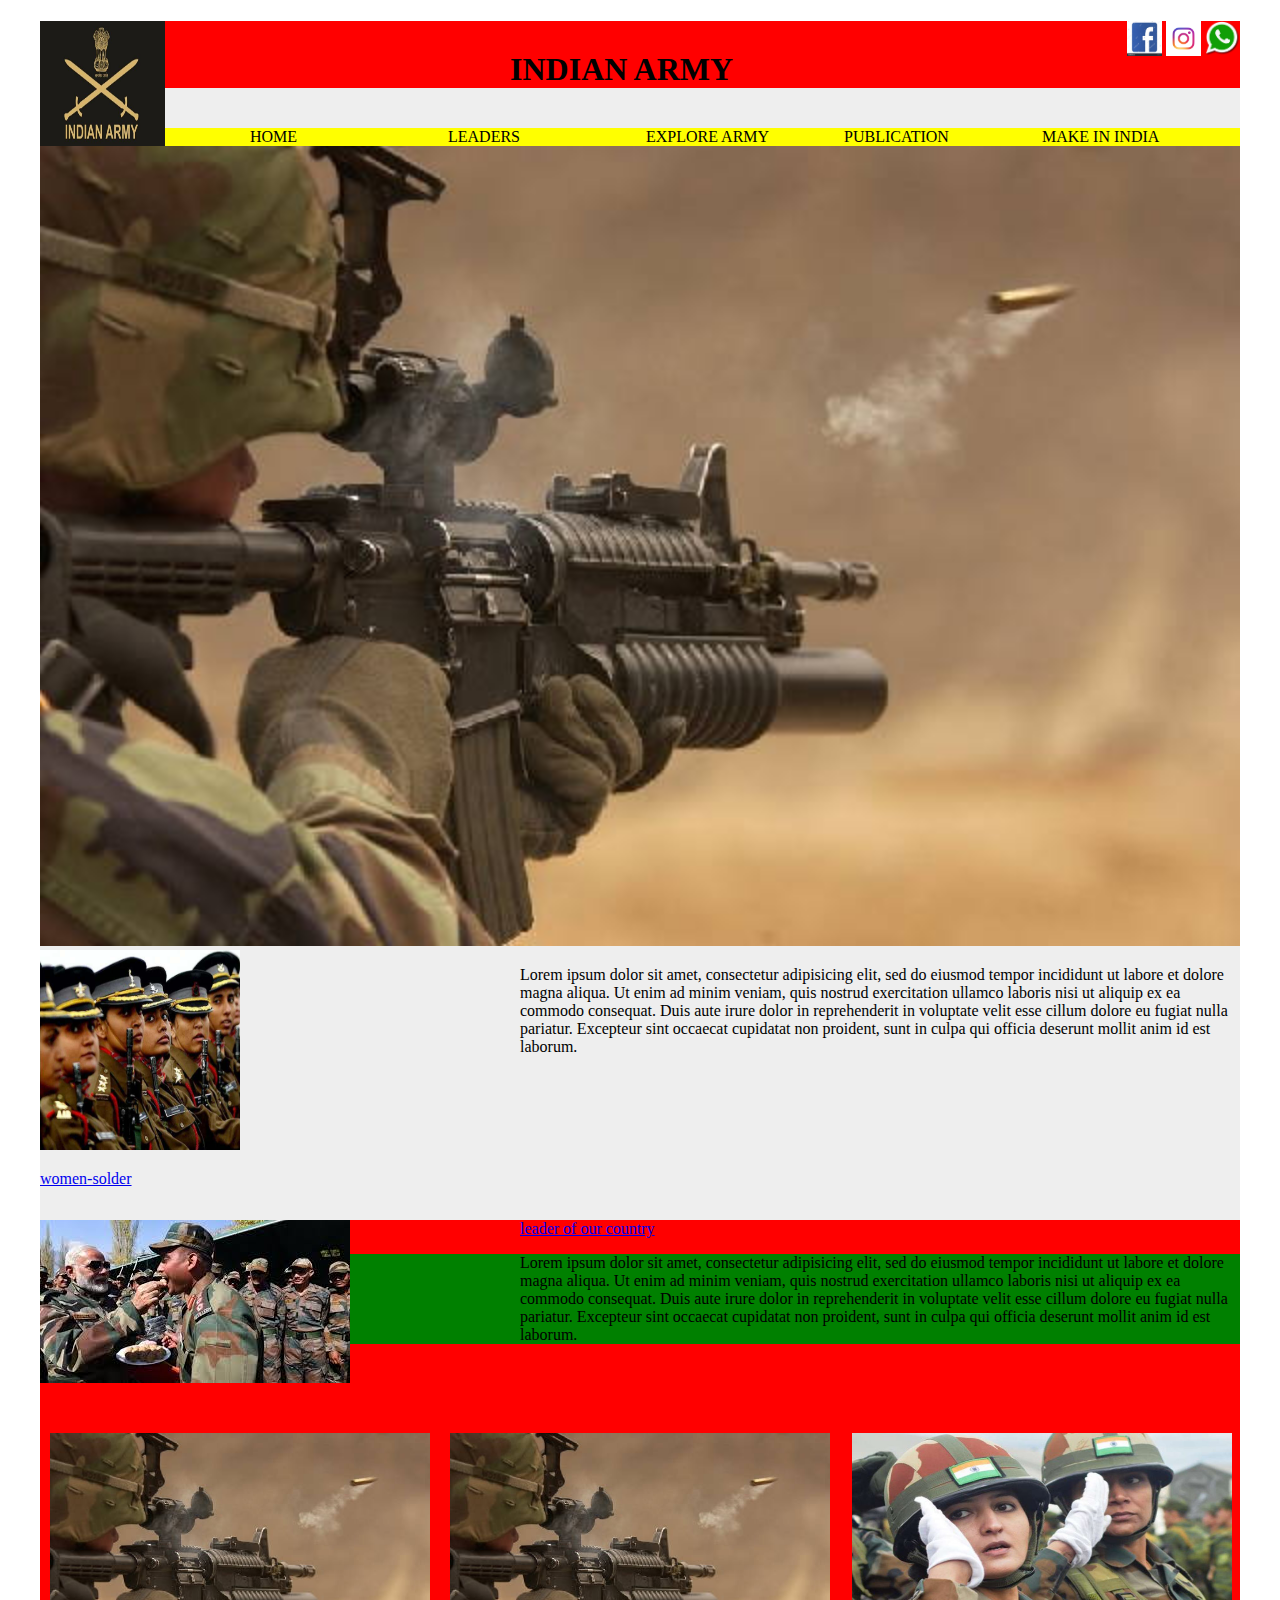
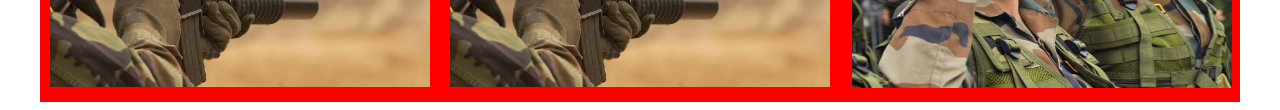
<file: index.html>
<!DOCTYPE html>
<html>
<head>
	<link rel="stylesheet" type="text/css" href="style/style.css">
	<title>Indian Army</title>
</head>
<body>
	<div class="container">
		<div class="header">
		   <div class="logo">
			<img class="logo-image" src="images/indian-army.jpg">
		   </div>
	   <div class="social-media">
		<a href="#"><img class="social-image" src="images/facebook.jpg"></a>
		<a href="#"><img class="social-image" src="images/insta.png"></a>
		<a href="#"><img class="social-image" src="images/whatsapp.png"></a>
	  </div>
	    <h1 class="ind-army">INDIAN ARMY</h1>
	    </div>

	  
	  <div class="menu-bar">
		<div class="navbar">HOME</div>
		<div class="navbar">LEADERS</div>
		<div class="navbar">EXPLORE ARMY</div>
		<div class="navbar">PUBLICATION</div>
		<div class="navbar">MAKE IN INDIA </div>
	</div>
    
	<div class="solder">
		<img class="solder-image" src="images/army-job.jpg">
	</div>
	
	
			<div class="women">
				<div class="lady"><img src="images/women-army.jpg"></a></div>
				<a href="images/women-army.jpg"><p>women-solder</p></a>
			</div>
			<div class="content">
				<p>Lorem ipsum dolor sit amet, consectetur adipisicing elit, sed do eiusmod tempor incididunt ut labore et dolore magna aliqua. Ut enim ad minim veniam, quis nostrud exercitation ullamco laboris nisi ut aliquip ex ea commodo consequat. Duis aute irure dolor in reprehenderit in voluptate velit esse cillum dolore eu fugiat nulla pariatur. Excepteur sint occaecat cupidatat non proident, sunt in culpa qui officia deserunt mollit anim id est laborum.</p>
			</div>
			<div class="clearfix"></div>

			<div class="header">
			<div class="power">
				<div class="leader"><img src="images/modi.jpg"></a></div>
				<a href="images/modi.jpg"><p>leader of our country</p></a>
			</div>

			<div class="content1">
				<div class="message1">
					<p>Lorem ipsum dolor sit amet, consectetur adipisicing elit, sed do eiusmod tempor incididunt ut labore et dolore magna aliqua. Ut enim ad minim veniam, quis nostrud exercitation ullamco laboris nisi ut aliquip ex ea commodo consequat. Duis aute irure dolor in reprehenderit in voluptate velit esse cillum dolore eu fugiat nulla pariatur. Excepteur sint occaecat cupidatat non proident, sunt in culpa qui officia deserunt mollit anim id est laborum.</p>
				</div>
			</div>
			<div class="clearfix"></div>
		
		<div class="boxes">
			<div class="box">
				<img src="images/army-job.jpg">
				
			</div>
			<div class="box">
				<img src="images/army-job.jpg">
				
			</div>
			<div class="box1">
				<img src="images/women.jpg">

			</div
	</div>
</div>
</body>
</html>
</file>
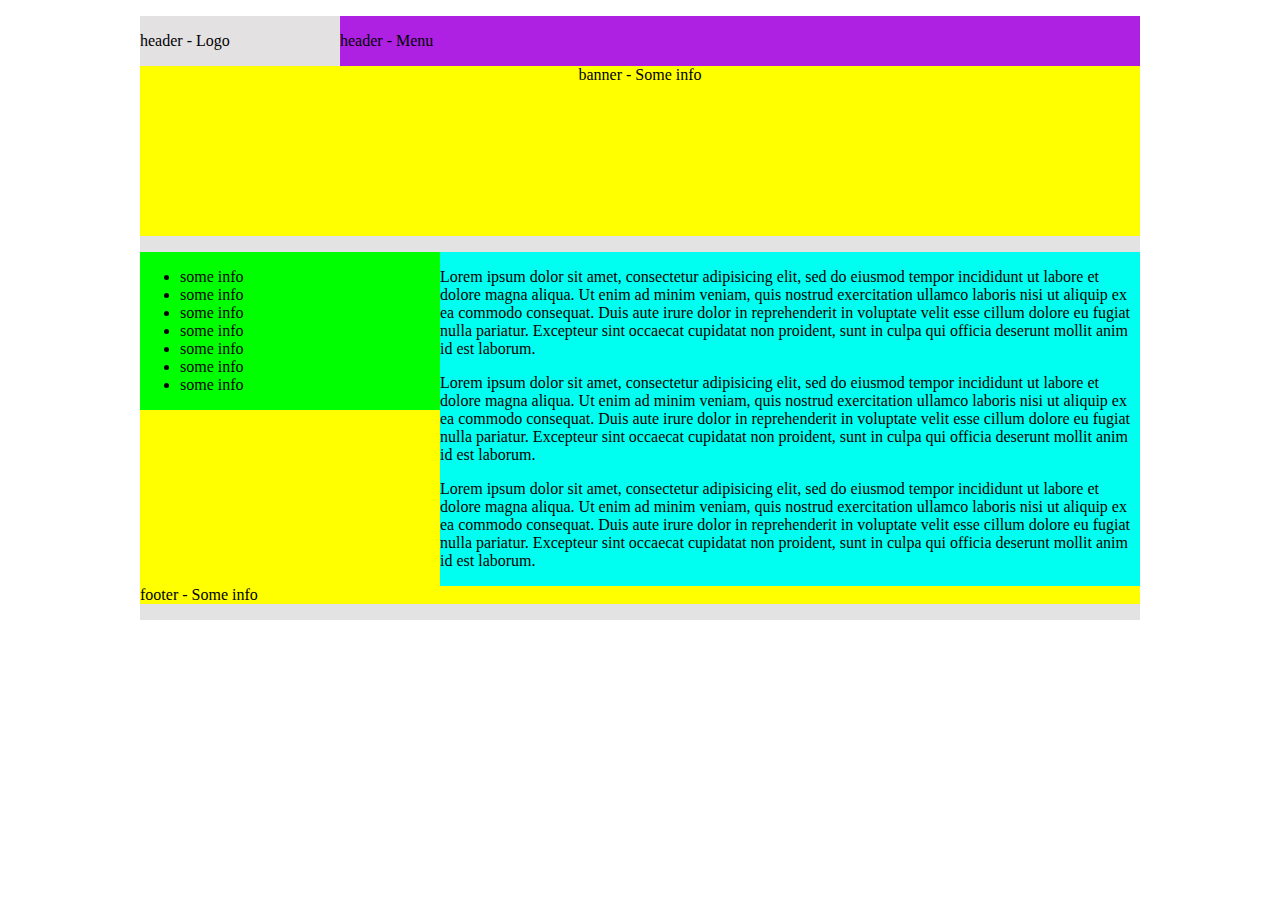
<file: index-1.html>
<!DOCTYPE html>
<html>
<head>
	<title>Title here</title>
	<link rel="stylesheet" type="text/css" href="style/style-1.css">
</head>
<body>
	<div class="container">
		
		<div class="header">
			<div class="logo">
				<p>header - Logo</p>
			</div>
			<div class="menu">
				<p>header - Menu</p>
			</div>
		</div>

		<div class="banner">
			<div class="ban-info">
				<p>banner - Some info</p>
			</div>
		</div>

		<div class="content">
			<div class="aside">
				<ul>
					<li>some info</li>
					<li>some info</li>
					<li>some info</li>
					<li>some info</li>
					<li>some info</li>
					<li>some info</li>
					<li>some info</li>
				</ul>
			</div>
			<div class="infomation">
				<p>Lorem ipsum dolor sit amet, consectetur adipisicing elit, sed do eiusmod
				tempor incididunt ut labore et dolore magna aliqua. Ut enim ad minim veniam,
				quis nostrud exercitation ullamco laboris nisi ut aliquip ex ea commodo
				consequat. Duis aute irure dolor in reprehenderit in voluptate velit esse
				cillum dolore eu fugiat nulla pariatur. Excepteur sint occaecat cupidatat non
				proident, sunt in culpa qui officia deserunt mollit anim id est laborum.</p>
				<p>Lorem ipsum dolor sit amet, consectetur adipisicing elit, sed do eiusmod
				tempor incididunt ut labore et dolore magna aliqua. Ut enim ad minim veniam,
				quis nostrud exercitation ullamco laboris nisi ut aliquip ex ea commodo
				consequat. Duis aute irure dolor in reprehenderit in voluptate velit esse
				cillum dolore eu fugiat nulla pariatur. Excepteur sint occaecat cupidatat non
				proident, sunt in culpa qui officia deserunt mollit anim id est laborum.</p>
				<p>Lorem ipsum dolor sit amet, consectetur adipisicing elit, sed do eiusmod
				tempor incididunt ut labore et dolore magna aliqua. Ut enim ad minim veniam,
				quis nostrud exercitation ullamco laboris nisi ut aliquip ex ea commodo
				consequat. Duis aute irure dolor in reprehenderit in voluptate velit esse
				cillum dolore eu fugiat nulla pariatur. Excepteur sint occaecat cupidatat non
				proident, sunt in culpa qui officia deserunt mollit anim id est laborum.</p>
			</div>
		</div>

		<div class="footer">
			<div class="foot-info">
				<p>footer - Some info</p>
			</div>
		</div>
		<div class="clearfix"></div>
	</div>
</body>
</html>
</file>
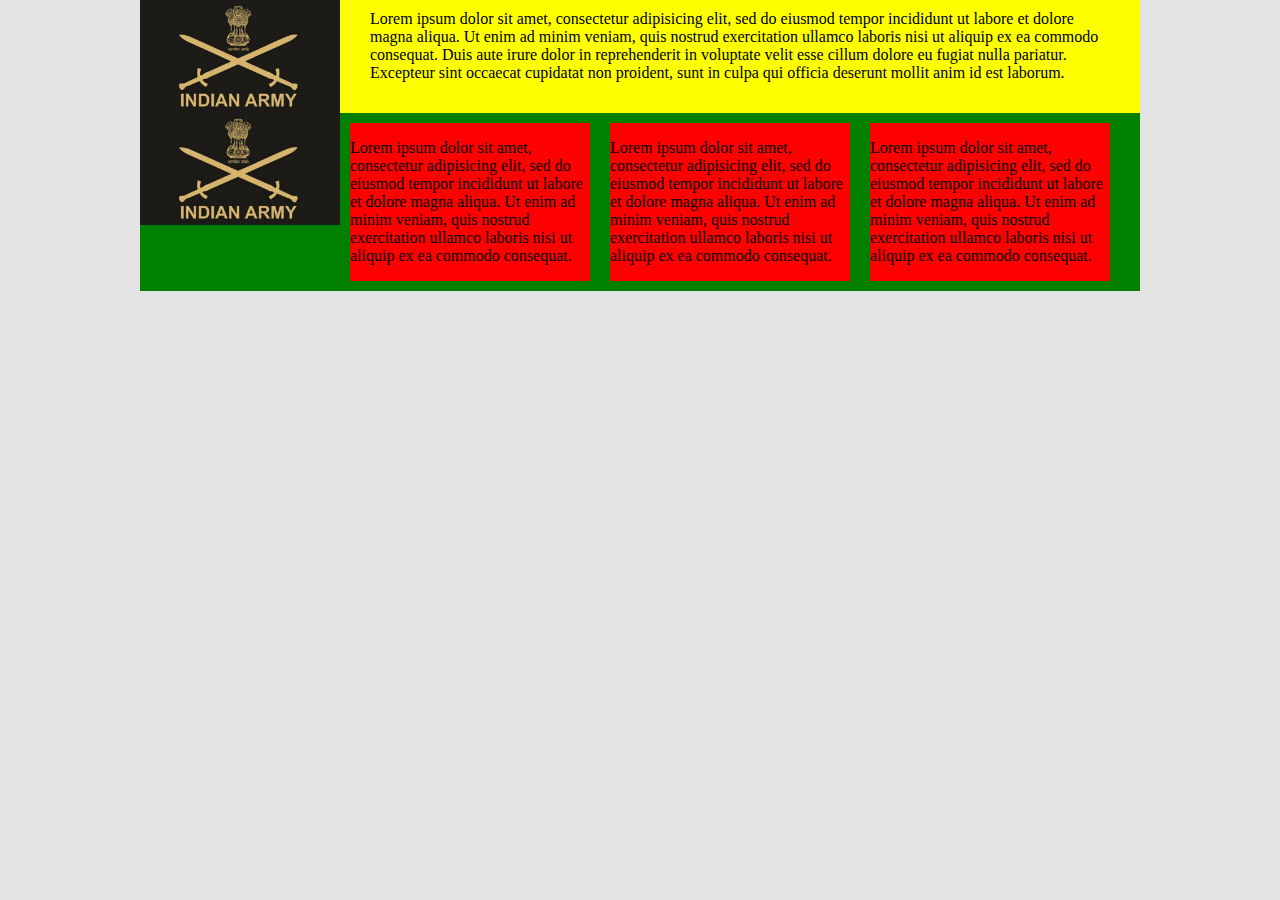
<file: index-new-1.html>
<!DOCTYPE html>
<html>
<head>
	<link rel="stylesheet" type="text/css" href="style/style-new.css">
	<title>Indian Army</title>
</head>
<body>
	<div class="container">
		<div class="header">
			<div class="logo">
				<img src="images/indian-army.jpg">
			</div>
			<div class="content">
				<div class="message">
					<p>Lorem ipsum dolor sit amet, consectetur adipisicing elit, sed do eiusmod tempor incididunt ut labore et dolore magna aliqua. Ut enim ad minim veniam, quis nostrud exercitation ullamco laboris nisi ut aliquip ex ea commodo consequat. Duis aute irure dolor in reprehenderit in voluptate velit esse cillum dolore eu fugiat nulla pariatur. Excepteur sint occaecat cupidatat non proident, sunt in culpa qui officia deserunt mollit anim id est laborum.</p>
				</div>
			</div>
			<div class="clearfix"></div>
		</div>
		<div class="area">
			<div class="logo">
				<img src="images/indian-army.jpg">
			</div>
			<div class="content">
				<div class="box">
					<p>Lorem ipsum dolor sit amet, consectetur adipisicing elit, sed do eiusmod tempor incididunt ut labore et dolore magna aliqua. Ut enim ad minim veniam, quis nostrud exercitation ullamco laboris nisi ut aliquip ex ea commodo consequat.</p>
				</div>
				<div class="box">
					<p>Lorem ipsum dolor sit amet, consectetur adipisicing elit, sed do eiusmod tempor incididunt ut labore et dolore magna aliqua. Ut enim ad minim veniam, quis nostrud exercitation ullamco laboris nisi ut aliquip ex ea commodo consequat.</p>
				</div>
				<div class="box">
					<p>Lorem ipsum dolor sit amet, consectetur adipisicing elit, sed do eiusmod tempor incididunt ut labore et dolore magna aliqua. Ut enim ad minim veniam, quis nostrud exercitation ullamco laboris nisi ut aliquip ex ea commodo consequat.</p>
				</div>
			</div>
			<div class="clearfix"></div>
		</div>
	</div>
</body>
</html>
</file>
<file: style/style.css>
.container
{
	margin: 0px auto 0px auto;
	width: 1200px;
	background-color: #eeeeee;
}
.logo-image
{
	width: 125px;
	height: 125px;
	float: left;
}
.logo
{
	float: left;
	width: 50px;
}
.social-media
{
	float: right;
	
}
.social-image
{
	width: 35px;
	height: 35px;
}

.ind-army
{
	padding-left: 470px;
}
.menu-bar
{
	background-color: yellow;
	display: flex;
	margin-top: 40px;
	padding-left : 160px;
}
.navbar
{
	width: 100%;
}
h1
{
	padding-top: 30px;
}

.solder-image
{
   width: 100%;
   height: 70%;
}
.women
{
	width: 40%;
	float: left;
}
.lady img
{
	width: 200px;
	height: 200px;
}

.clearfix 
{
	clear:both;
}
.leader
{
	width: 40%;
	float: left;
}

.box img
{
	width: 380px;
	float: left;
	margin: 10px;
}
.box1 img
{
    padding-bottom: 10px;
    width: 380px;
    padding-top: 10px;
    height: 255px;
    padding-left: 12px;

}
.power img
{
	float: left;
	padding-bottom: 40px;
}
.message p
{
	background-color: green;
	padding-left: 15px;
}
.message1 
{
	background-color: green;
}
.header
{
	background-color: red;
}
</file>
<file: style/style-1.css>
.container{
	margin: 0 auto 0 auto;
	width: 1000px;
	background-color: #e3e3e3;
}

.header {
	background-color: green;
}

.logo {
	width: 200px;
	background-color: #e4e1e3;
	float: left;
}

.menu {
	width: 800px;
	background-color: #ae21e3;
	float: left;
}

.banner {
	background-color: yellow;
}

.ban-info p {
	text-align: center;
	height: 220px;
}

.content {
	background-color: red;
}

.aside {
	width: 300px;
	background-color: #00FF00;
	float: left;
}

.infomation {
	width: 700px;
	background-color: #00FFF0;
	float: left;
}

.footer {
	background-color: blue;
}

.foot-info {
	background-color: #FFFF00;
}

.clearfix {
	clear:both;
}
</file>
<file: style/style-new.css>
body {
	margin: 0;
	background-color: #e3e3e3;
}
.container {
	background-color: #e3e3e3;
	width: 1000px;
	margin: 0 auto 0 auto;
}

.header {
	background-color: yellow;
}

.logo {
	width: 200px;
}

.logo img {
	width: 200px;
	float: left;
}

.content {
	width: 800px;
	float: right;
}

.area {
	background-color: green;
}

.message p {
	margin: 0;
}

.message {
	padding: 10px 30px;
}

.clearfix {
	clear:both;
}

.box {
	margin: 10px;
	width: 240px;
	background-color: red;
	float: left;
}
</file>
